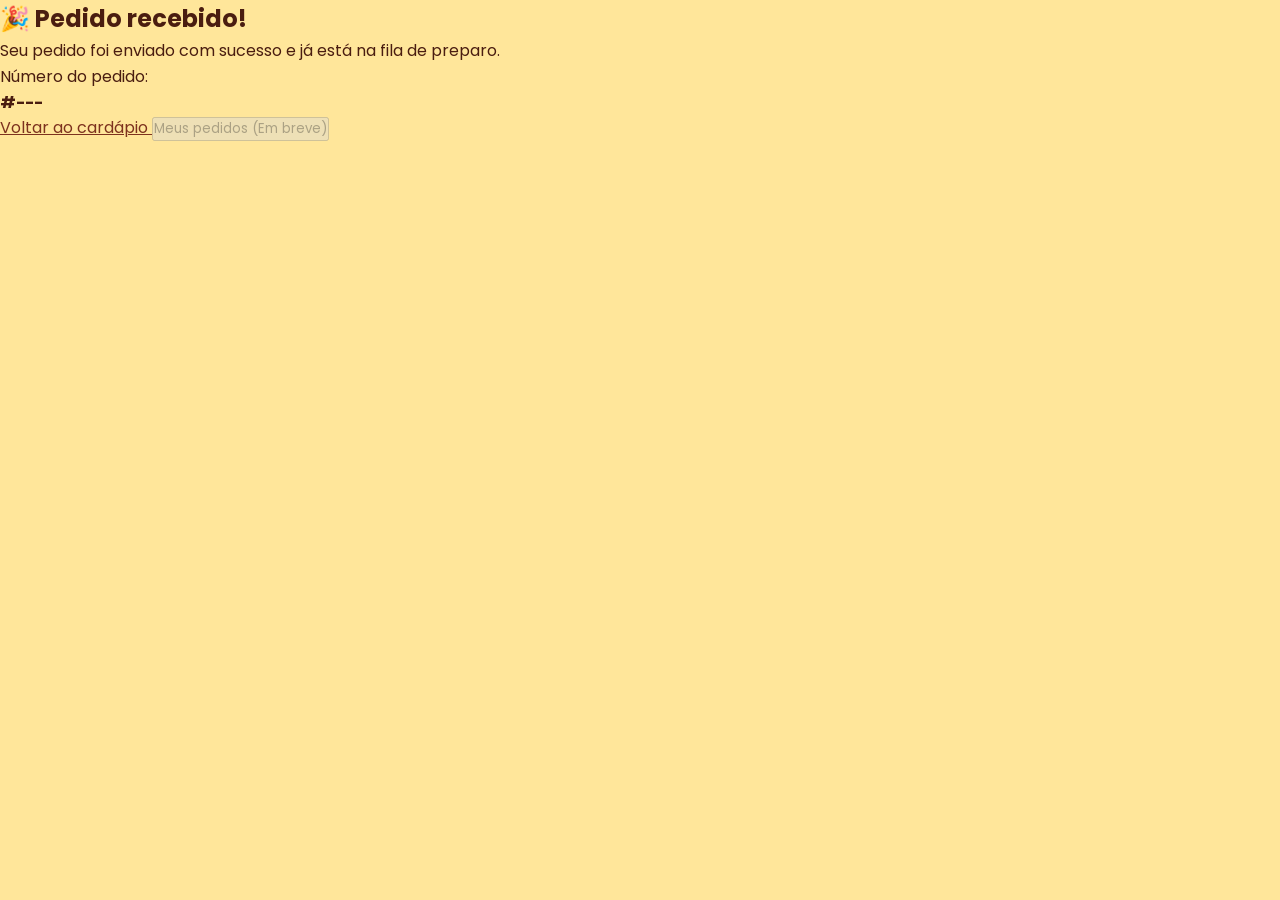
<file: templates/orders/order_success.html>
<!DOCTYPE html>
<html lang="pt-BR">
<head>
    <meta charset="UTF-8">
    <meta name="viewport" content="width=device-width, initial-scale=1.0">
    <title>Pedido Confirmado</title>

    <link rel="stylesheet" href="/static/css/main.css">
</head>

<body>
    <main class="order-success">

        <section class="success-card">

            <h1>🎉 Pedido recebido!</h1>

            <p class="success-message">
                Seu pedido foi enviado com sucesso e já está na fila de preparo.
            </p>

            <div class="order-info">
                <p>Número do pedido:</p>
                <strong id="order-id">#---</strong>
            </div>

            <div class="actions">
                <a href="/" class="primary-button">
                    Voltar ao cardápio
                </a>

                <button disabled>
                    Meus pedidos (Em breve)
                </button>
            </div>

        </section>

    </main>

    <script>
        const params = new URLSearchParams(window.location.search);
        const orderId = params.get("order");

        if (orderId) {
            document.getElementById("order-id").textContent = `#${orderId}`;
        }
    </script>

</body>
</html>
</file>
<file: static/css/main.css>
@import url('https://fonts.googleapis.com/css2?family=Fredoka:wght@500;600&family=Poppins:wght@400;500;600&display=swap');

/* =========================
   TOKENS, RESET, GLOBAL (mobile first)
========================= */

:root {
    --cookie: #F2964A;
    --cookie-deep: #D97A2B;
    --chip: #7D321E;
    --chip-dark: #4A1D10;
    --butter: #FCD03B;
    --bg: #FFE69A;
    --card: #FFF7DD;
    --butter-soft: #FFEFC0;
    --line: #E6C46E;
    --danger: #9B2C1F;
    --danger-bg: #FDE8E4;
    --display: 'Fredoka', 'Poppins', sans-serif;
    --photo: 130px;
}

* { margin: 0; padding: 0; box-sizing: border-box; }

[hidden] { display: none !important; }

body {
    font-family: 'Poppins', system-ui, sans-serif;
    background: var(--bg);
    color: var(--chip-dark);
    line-height: 1.6;
}

img { max-width: 100%; display: block; }
button, input, select { font-family: inherit; }
a { color: var(--chip); }

:focus-visible { outline: 3px solid var(--cookie-deep); outline-offset: 2px; }

/* Shared components (also used by checkout) */

.btn-primary,
#checkout-btn,
.btn-ghost,
.btn-whatsapp {
    width: 100%;
    padding: 15px 20px;
    border: 0;
    border-radius: 14px;
    font: 600 1rem var(--display);
    cursor: pointer;
    transition: background-color 0.15s, transform 0.1s;
}

.btn-primary,
#checkout-btn { background: var(--chip); color: #fff; }
.btn-primary:hover:not(:disabled),
#checkout-btn:hover { background: var(--chip-dark); }
.btn-primary:active:not(:disabled),
#checkout-btn:active { transform: scale(0.98); }
.btn-primary:disabled { background: #B8A59C; cursor: wait; }

.btn-ghost { border: 2px dashed var(--cookie); background: transparent; color: var(--chip); }
.btn-ghost:hover { background: var(--butter-soft); }

.btn-whatsapp { background: #168A4A; color: #fff; }
.btn-whatsapp:hover { background: #11713C; }

.warning,
#order-warning {
    padding: 10px 14px;
    border-radius: 10px;
    background: var(--danger-bg);
    color: var(--danger);
    font-size: 0.9rem;
    font-weight: 500;
}

/* =========================
   HEADER
========================= */

header {
    display: flex;
    align-items: center;
    gap: 10px;
    flex-wrap: wrap;
    padding: 8px 14px;
    background: var(--cookie);
    border-bottom: 4px solid var(--chip);
}

/* the logo file has a white background and yellow lettering, so it sits on a white badge */
header img {
    height: 52px;
    width: auto;
    padding: 3px;
    background: #fff;
    border-radius: 14px;
}

header nav { display: flex; flex-wrap: wrap; align-items: center; gap: 2px; }

header nav a {
    display: inline-flex;
    align-items: center;
    align-self: center;
    margin: 0;
    padding: 8px 12px;
    border-radius: 999px;
    font-weight: 600;
    line-height: 1.2;
    text-decoration: none;
    color: var(--chip-dark);
}

header nav a:hover { background: rgba(255, 255, 255, 0.4); }

/* same look for text links that sit directly in the header (outside <nav>), but not the logo link */
header > a:not(:has(img)) {
    display: inline-flex;
    align-items: center;
    align-self: center;
    margin: 0;
    padding: 8px 12px;
    border-radius: 999px;
    font-weight: 600;
    line-height: 1.2;
    text-decoration: none;
    color: var(--chip-dark);
}

header > a:not(:has(img)):hover { background: rgba(255, 255, 255, 0.4); }

/* =========================
   MENU (mobile first: 2 columns)
========================= */

#menu-container {
    width: 100%;
    max-width: 1200px;
    margin: 0 auto;
    padding: 20px 12px 110px;
}

.category { margin-bottom: 30px; }

/* chocolate label: the inverse of the butter price sticker */
.category-title {
    display: inline-block;
    margin: 0 0 16px 4px;
    padding: 8px 18px;
    border-radius: 14px;
    background: var(--chip);
    color: var(--butter);
    font: 600 1.3rem/1.2 var(--display);
    box-shadow: 0 4px 0 var(--chip-dark);
    transform: rotate(-1.5deg);
}

.items-container {
    display: grid;
    grid-template-columns: repeat(2, 1fr);
    gap: 12px;
}

.item {
    position: relative;
    display: flex;
    flex-direction: column;
    background: var(--card);
    border-radius: 18px;
    overflow: hidden;
    box-shadow: 0 4px 0 var(--line);
}

.item img {
    width: 100%;
    height: var(--photo);
    object-fit: cover;
}

/* The price is a sticker stuck on the photo edge */
.price {
    position: absolute;
    top: calc(var(--photo) - 18px);
    left: 8px;
    max-width: calc(100% - 16px);
    display: flex;
    align-items: baseline;
    gap: 6px;
    padding: 3px 10px;
    border-radius: 999px;
    background: var(--butter);
    box-shadow: 0 3px 0 var(--chip);
    transform: rotate(-2deg);
}

.old-price { font-size: 0.68rem; color: var(--chip); opacity: 0.65; text-decoration: line-through; }
.current-price { font: 600 1rem var(--display); color: var(--chip-dark); }

.item h3 {
    margin: 26px 10px 4px;
    font: 600 0.95rem/1.2 var(--display);
    display: -webkit-box;
    -webkit-line-clamp: 2;
    -webkit-box-orient: vertical;
    overflow: hidden;
}

.item p {
    flex: 1;
    margin: 0 10px 10px;
    font-size: 0.78rem;
    line-height: 1.45;
    color: var(--chip);
    display: -webkit-box;
    -webkit-line-clamp: 2;
    -webkit-box-orient: vertical;
    overflow: hidden;
}

.botao-carrinho,
.item button {
    margin: 0 10px 10px;
    padding: 11px 6px;
    border: 0;
    border-radius: 12px;
    background: var(--chip);
    color: #fff;
    font: 600 0.82rem/1.15 var(--display);
    cursor: pointer;
    transition: background-color 0.15s, transform 0.1s;
}

.botao-carrinho:hover:not(:disabled),
.item button:hover:not(:disabled) { background: var(--chip-dark); }
.botao-carrinho:active:not(:disabled) { transform: scale(0.98); }

.sucesso-animacao { background: var(--cookie-deep) !important; }

.item.unavailable img { filter: grayscale(1); opacity: 0.6; }
.item.unavailable .price { background: var(--line); box-shadow: 0 3px 0 #C9A55A; }
.item.unavailable h3,
.item.unavailable p { opacity: 0.6; }

.item button:disabled {
    background: var(--line);
    color: #8A6A5C;
    cursor: not-allowed;
}

@media (hover: hover) and (prefers-reduced-motion: no-preference) {
    .item { transition: transform 0.2s; }
    .item:hover { transform: translateY(-4px); }
}

@media (min-width: 600px) {
    :root { --photo: 170px; }
    #menu-container { padding: 28px 16px 120px; }
    .category { margin-bottom: 44px; }
    .category-title { font-size: 1.7rem; margin-bottom: 20px; }
    .items-container { grid-template-columns: repeat(3, 1fr); gap: 20px; }
    .item { border-radius: 24px; box-shadow: 0 5px 0 var(--line); }
    .price { top: calc(var(--photo) - 22px); left: 14px; padding: 5px 14px; }
    .old-price { font-size: 0.8rem; }
    .current-price { font-size: 1.2rem; }
    .item h3 { margin: 34px 16px 6px; font-size: 1.1rem; }
    .item p { margin: 0 16px 14px; font-size: 0.88rem; -webkit-line-clamp: 3; }
    .botao-carrinho, .item button { margin: 0 16px 16px; padding: 13px; font-size: 1rem; }
}

@media (min-width: 960px) {
    :root { --photo: 210px; }
    .items-container { grid-template-columns: repeat(auto-fill, minmax(260px, 1fr)); }
}

/* =========================
   FLOATING CART
========================= */

.carrinho-flutuante {
    position: fixed;
    right: 16px;
    bottom: calc(16px + env(safe-area-inset-bottom, 0px));
    z-index: 900;
    display: flex;
    align-items: center;
    gap: 10px;
    padding: 14px 20px;
    border-radius: 999px;
    background: var(--chip);
    color: #fff;
    font: 600 1rem var(--display);
    box-shadow: 0 4px 0 var(--chip-dark);
    cursor: pointer;
}

.badge-carrinho {
    min-width: 26px;
    padding: 1px 8px;
    border-radius: 999px;
    background: var(--butter);
    color: var(--chip-dark);
    text-align: center;
    font-size: 0.9rem;
}

/* =========================
   CART MODAL (bottom sheet on mobile, centered card on desktop)
========================= */

.modal {
    display: none;
    position: fixed;
    inset: 0;
    z-index: 1000;
    background: rgba(74, 29, 16, 0.55);
}

.modal-content {
    position: absolute;
    left: 0;
    right: 0;
    bottom: 0;
    display: flex;
    flex-direction: column;
    max-height: 88vh;
    background: var(--card);
    border-radius: 24px 24px 0 0;
    overflow: hidden;
}

.modal-header {
    display: flex;
    justify-content: space-between;
    align-items: center;
    padding: 18px 20px;
    border-bottom: 2px dotted var(--line);
}

.modal-header h2 { font: 600 1.4rem var(--display); }

.close { padding: 0 6px; font-size: 2rem; line-height: 1; cursor: pointer; color: var(--chip); }

.modal-body {
    padding: 8px 20px calc(20px + env(safe-area-inset-bottom, 0px));
    overflow-y: auto;
}

.carrinho-vazio { padding: 28px 0; text-align: center; color: var(--chip); }

.item-carrinho {
    display: flex;
    justify-content: space-between;
    gap: 16px;
    padding: 16px 0;
    border-bottom: 2px dotted var(--line);
}

.item-carrinho h4 { font: 600 1rem/1.3 var(--display); }
.item-preco { font-size: 0.85rem; color: var(--chip); }

.controles-quantidade { display: flex; align-items: center; gap: 8px; margin-top: 10px; }

.btn-quantidade {
    width: 36px;
    height: 36px;
    border: 0;
    border-radius: 10px;
    background: var(--butter);
    color: var(--chip-dark);
    font: 600 1.1rem var(--display);
    cursor: pointer;
}

.quantidade { min-width: 22px; text-align: center; font-weight: 600; }

.total-carrinho { margin-top: 20px; display: grid; gap: 12px; }

.total-valor { font: 600 1.5rem var(--display); }

@media (min-width: 700px) {
    .modal-content {
        position: relative;
        bottom: auto;
        margin: 6vh auto;
        max-width: 560px;
        border-radius: 24px;
    }
}

/* =========================
   LOGIN & REGISTER
========================= */

#login,
#register {
    min-height: 80vh;
    display: flex;
    justify-content: center;
    align-items: center;
    padding: 24px 16px;
}

#formulario {
    width: 100%;
    max-width: 460px;
    padding: 28px 22px;
    background: var(--card);
    border-radius: 24px;
    box-shadow: 0 5px 0 var(--line);
}

#formulario h1 { margin-bottom: 8px; font: 600 1.8rem/1.15 var(--display); }
#formulario > p { margin-bottom: 20px; color: var(--chip); }

.campo { display: flex; flex-direction: column; gap: 4px; margin-bottom: 16px; font-size: 0.88rem; font-weight: 500; }

.campo input,
.field input,
.field select {
    padding: 12px;
    border: 2px solid var(--line);
    border-radius: 10px;
    background: var(--card);
    color: var(--chip-dark);
    font: 400 0.95rem 'Poppins', sans-serif;
}

.campo input:focus,
.field input:focus,
.field select:focus { outline: none; border-color: var(--cookie); }

input[type="submit"] {
    width: 100%;
    margin-top: 6px;
    padding: 15px;
    border: 0;
    border-radius: 14px;
    background: var(--chip);
    color: #fff;
    font: 600 1rem var(--display);
    cursor: pointer;
}

input[type="submit"]:hover { background: var(--chip-dark); }

#login-error,
#register-error {
    margin-top: 14px;
    padding: 10px 14px;
    border-radius: 10px;
    background: var(--danger-bg);
    color: var(--danger);
    font-size: 0.9rem;
}

#login-error:empty,
#register-error:empty { display: none; }

@media (min-width: 600px) { #formulario { padding: 36px; } }

/* =========================
   FOOTER
========================= */

footer {
    padding: 32px 16px;
    text-align: center;
    background: var(--chip-dark);
    color: #F3D9B8;
    font-size: 0.9rem;
}

footer p { margin-bottom: 8px; }
footer a { color: var(--butter); }
</file>
